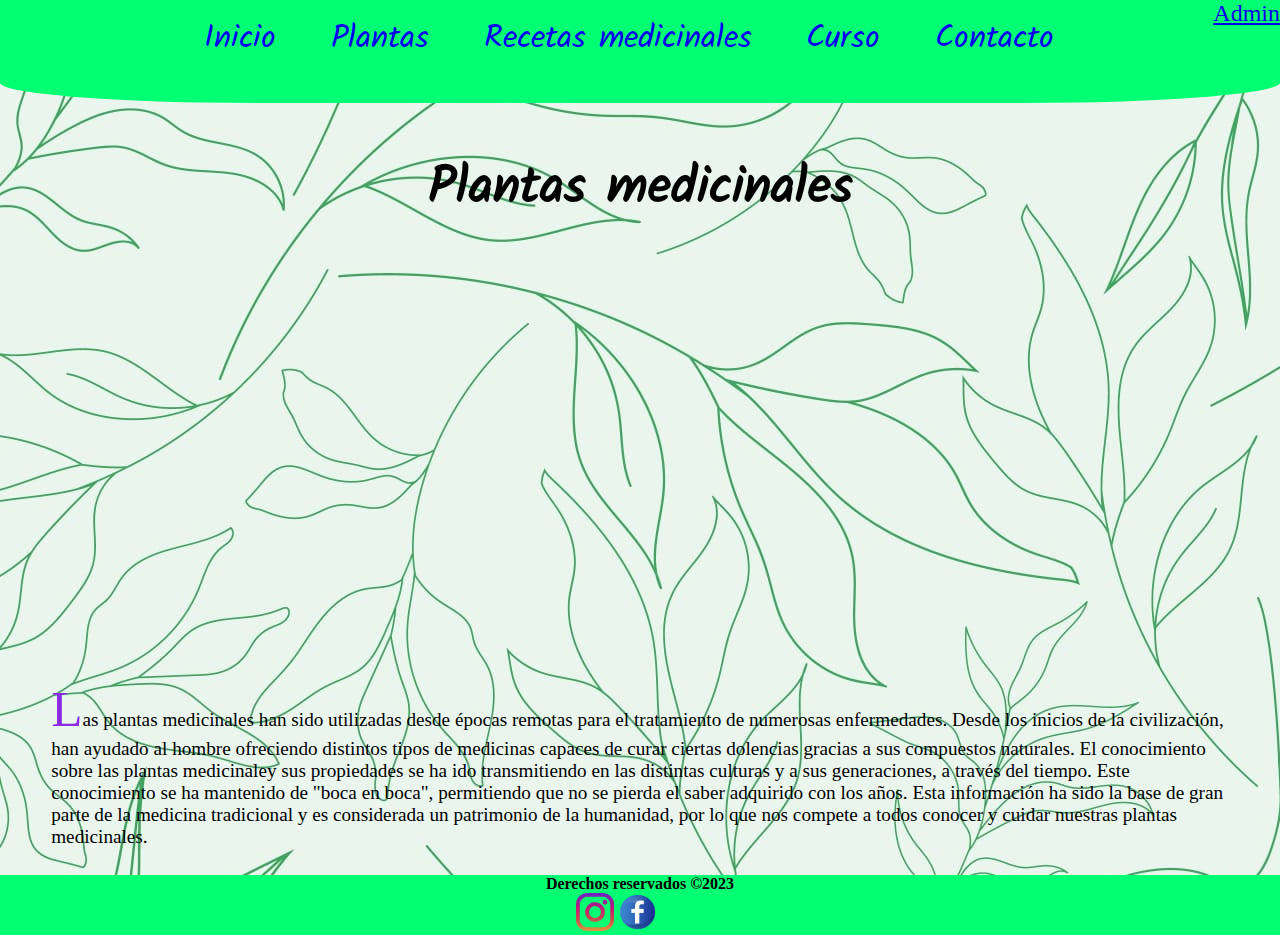
<file: index.html>
<!DOCTYPE html>
<html lang="en">
  <head>
    <meta charset="UTF-8" />
    <meta name="viewport" content="width=device-width, initial-scale=1.0" />
    <link rel="icon" href="img/2_aloevera2.ico" />
    <link rel="stylesheet" href="https://fonts.google.com/" />
    <link rel="stylesheet" href="css/index.css" />
    <title>Inicio</title>
  </head>

  <body>
    <header>
      <span class="adm"><a href="template/login.html">Admin</a></span>

      <nav>
        <a href="../index.html">Inicio</a>
        <a href="template/plantas.html">Plantas</a>
        <a href="template/recetas_medicinales.html">Recetas medicinales</a>
        <a href="template/curso.html">Curso</a>
        <a href="template/contacto.html">Contacto</a>
      </nav>
    </header>

    <main>
      <h1>Plantas medicinales</h1>
       
      <section class="slider">
        <div class="foto"> </div>
      </section>

      <section >
        <div>
          <p class="parrafo">
            Las plantas medicinales han sido utilizadas desde épocas remotas para el tratamiento de numerosas enfermedades. Desde los inicios de la civilización, han ayudado al hombre ofreciendo distintos tipos de medicinas capaces de curar ciertas dolencias gracias a sus compuestos naturales. El conocimiento sobre las plantas medicinaley sus propiedades se ha ido transmitiendo en las distintas culturas y a sus generaciones, a través del tiempo. Este conocimiento se ha mantenido de "boca en boca", permitiendo que no se pierda el saber adquirido con los años. Esta información ha sido la base de gran parte de la medicina tradicional y es considerada un patrimonio de la humanidad, por lo que nos compete a todos conocer y cuidar nuestras plantas medicinales.
          </p>
        </div>
      </section>
    </main>
    <footer>
      <h4>Derechos reservados ©2023</h4>
      <img src="img/instagram (1).png" alt="Instagram" style="width: 3vw; margin-left: 45vw;" >
      <img src="img/facebook.png" alt="Facebook" style="width: 3vw; margin-right: 45vw;">
    </footer> 
   
  </body>
</html>
</file>
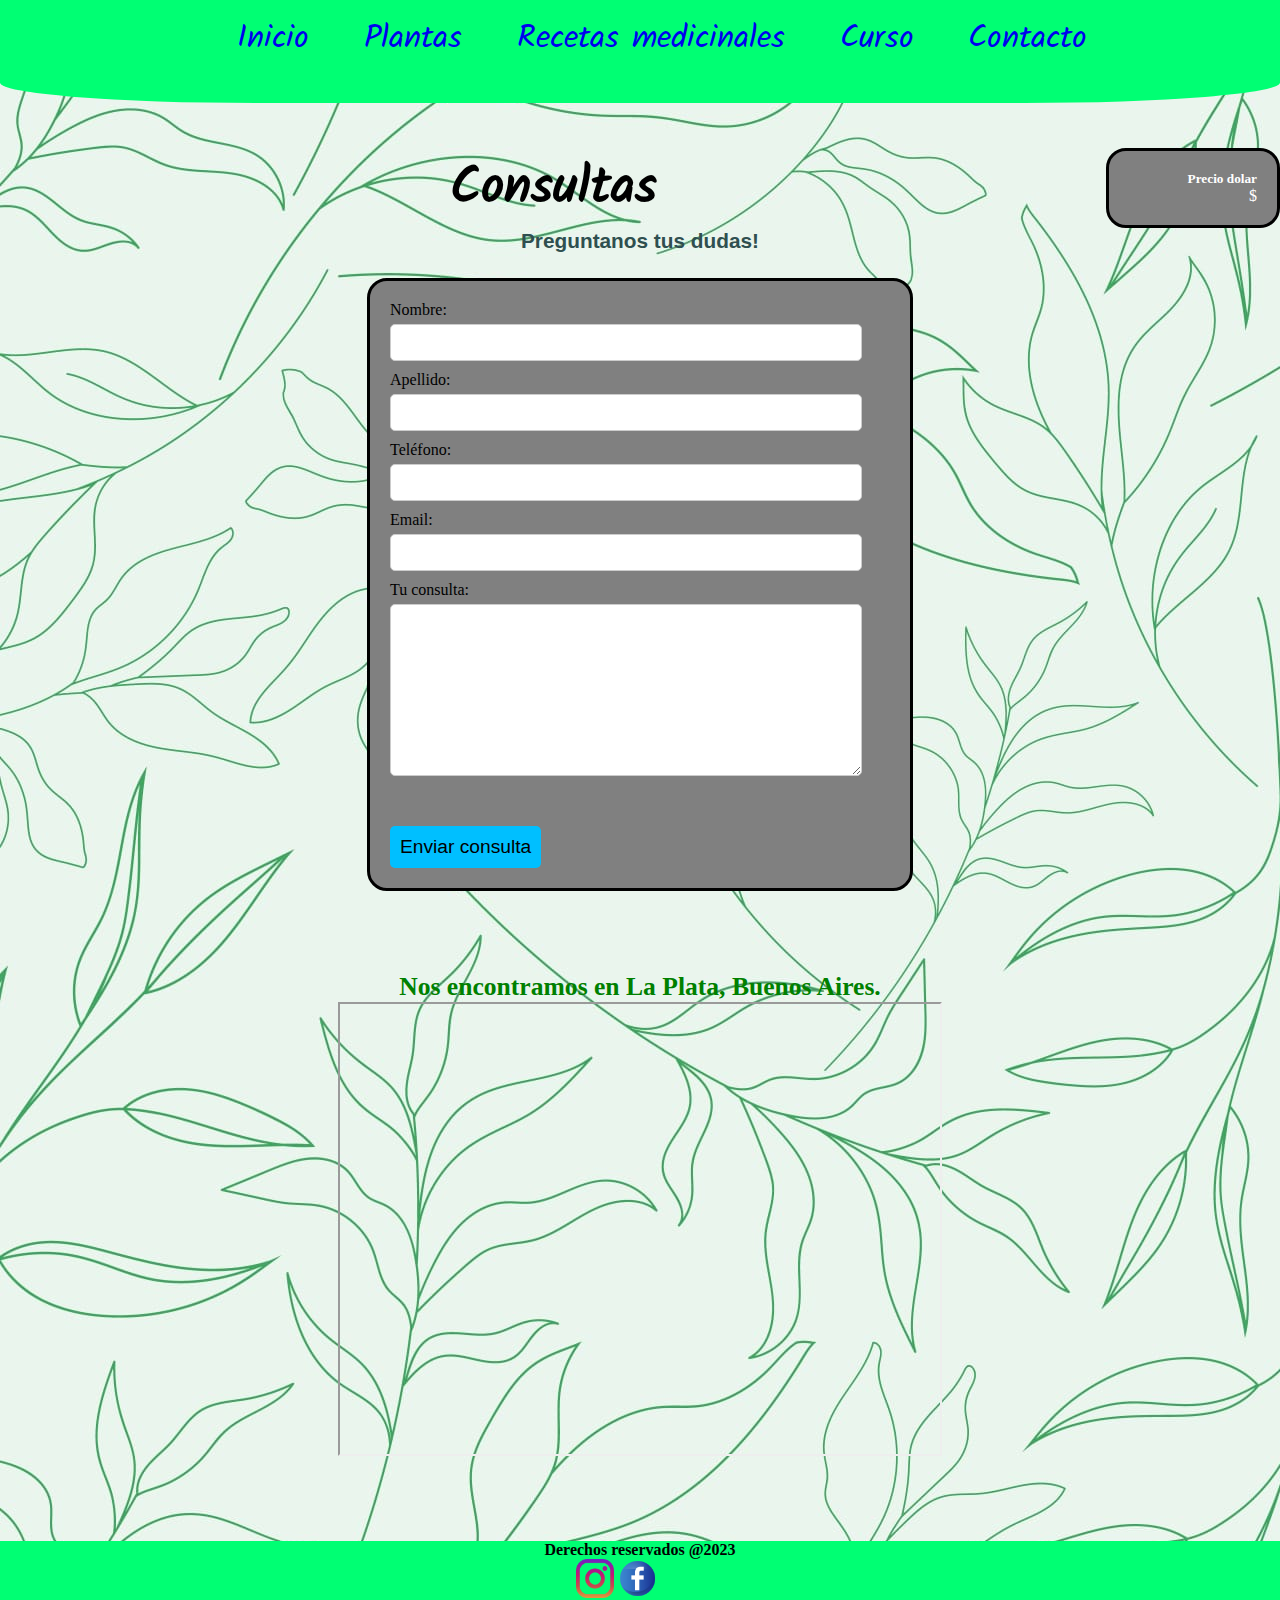
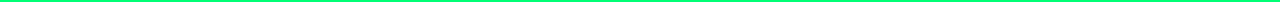
<file: template/contacto.html>
<!DOCTYPE html>
<html lang="en">
<head>
    <meta charset="UTF-8">
    <meta name="viewport" content="width=device-width, initial-scale=1.0">
    <link rel="icon" href="../img/2_aloevera2.ico">
    
    <link rel="stylesheet" href="../css/index.css" />
    <link rel="stylesheet" href="../css/contacto.css">
    <!-- <link rel="stylesheet" href="../css/reloj.css"> -->
    <title>Contacto</title>
</head>

<body>
  <header>
    <nav>
        <a href="../index.html">Inicio</a>
        <a href="plantas.html">Plantas</a>
        <a href="recetas_medicinales.html">Recetas medicinales</a>
        <a href="curso.html">Curso</a>
        <a href="contacto.html">Contacto</a>
    </nav>

  </header>
  
    <section class="dolar">
      <h5>Precio dolar</h5>
     <div id="dolarVenta">$</div>
     <div id="dolarFecha"></div>
   </section>
     
      
     <main>
        <h1>Consultas</h1>
        
        <h3>Preguntanos tus dudas!</h3>
        <section class="for">
          <div class="formu-lario">
           <form action="https://formspree.io/f/xyyqlovj" method="post" id="formulario" onsubmit="return validarFormulario()">
            <label for="nombre">Nombre:</label>
            <input type="text" id="nombre" name="nombre" required><br>
  
            <label for="apellido">Apellido:</label>
            <input type="text" id="apellido" name="apellido" required><br>

            <label for="telefono">Teléfono:</label>
            <input type="text" id="telefono" name="telefono" required><br>
                <!-- placeholder="11-1234-5678" pattern="[0-9]{2}-[0-9]{4}-[0-9]{4}> -->
            <label for="email">Email:</label>
            <input type="email" id="email" name="email" required>

            <label for="consulta">Tu consulta:</label>
            <textarea id="consulta" name="consulta" cols=30 rows=10 required></textarea><br>
  
            <div class="entrada">
              <!-- <button class="modificar" type="button" >Enviar consulta</button> -->
              <input type="submit" value="Enviar consulta">
            </div>

           </form>
          </div>
        </section>
          
        
        <section class="for">
          <h2>Nos encontramos en La Plata, Buenos Aires.</h2>
         <iframe class="img" src="https://www.google.com/maps/embed?pb=!1m18!1m12!1m3!1d104686.10569991368!2d-58.03574510755129!3d-34.92048027083835!2m3!1f0!2f0!3f0!3m2!1i1024!2i768!4f13.1!3m3!1m2!1s0x95a2e62b1f0085a1%3A0xbcfc44f0547312e3!2sLa%20Plata%2C%20Provincia%20de%20Buenos%20Aires!5e0!3m2!1ses-419!2sar!4v1697515733717!5m2!1ses-419!2sar">
         </iframe> 
        </section>
      </main>
        
        
         
      <footer>
        <h4>Derechos reservados @2023</h4>
        <img src="../img/instagram (1).png" alt="" style="width: 3vw; margin-left: 45vw;" >
        <img src="../img/facebook.png" alt="Facebook" style="width: 3vw; margin-right: 45vw;">
        
      </footer>
      <script src="../js/formulario.js"></script>
      <script src="../js/api_dolar.js"></script>
</body>
</html>
</file>
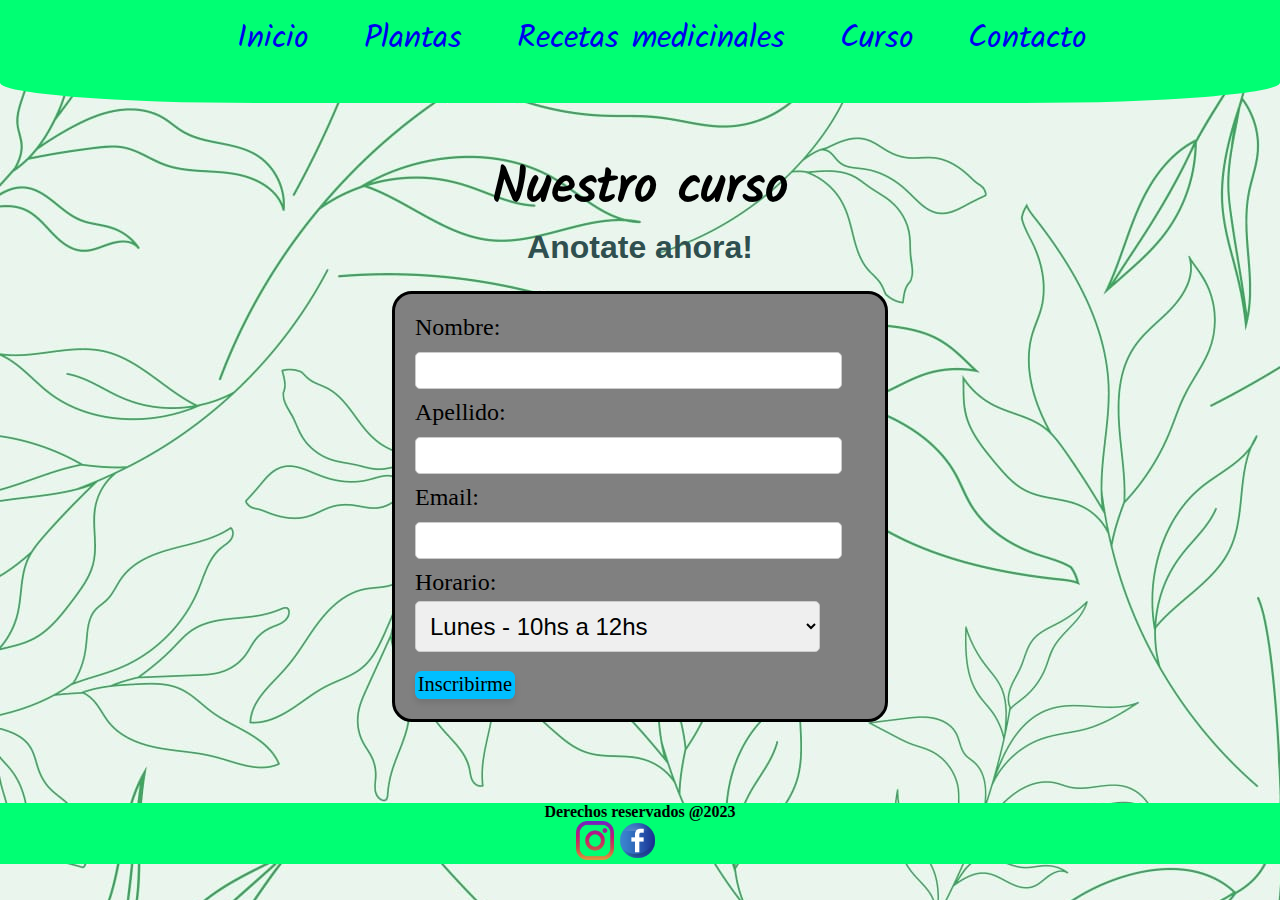
<file: template/curso.html>
<!DOCTYPE html>
<html lang="en">
<head>
    <meta charset="UTF-8">
    <meta name="viewport" content="width=device-width, initial-scale=1.0">
    <link rel="icon" href="../img/2_aloevera2.ico">
    
    <link rel="stylesheet" href="../css/index.css" />
    <link rel="stylesheet" href="../css/curso.css">
    <title>Contacto</title>
</head>

<body>
  <header>
    <nav>
        <a href="../index.html">Inicio</a>
        <a href="plantas.html">Plantas</a>
        <a href="recetas_medicinales.html">Recetas medicinales</a>
        <a href="curso.html">Curso</a>
        <a href="contacto.html">Contacto</a>
    </nav>
  </header>
      
    <main>
        <h1>Nuestro curso</h1>
        
        <h3>Anotate ahora!</h3>
        <section class="for">
          <div class="formu-lario">
           <form action="" method="post" id="formulario" onsubmit="return validarFormulario()">
            <label for="nombre">Nombre:</label>
            <input type="text" id="nombre" name="nombre" required><br>
  
            <label for="apellido">Apellido:</label>
            <input type="text" id="apellido" name="apellido" required><br>

            <label for="email">Email:</label>
            <input type="email" id="email" name="email" required>

            <label for="horario">Horario:</label>
            <select class="horario" id="horario" name="horario">
                <option value="Lunes - 10hs a 12hs">Lunes - 10hs a 12hs</option>
                <option value="Jueves - 18hs a 20hs">Jueves - 18hs a 20hs</option>
                <option value="Sabado - 10hs a 12hs">Sábado - 10hs a 12hs</option>
              </select>
            


              
            <div class="entrada">
              <a href="../template/curso.html"></a><button class="modificar" type="button" onclick="guardar()">Inscribirme</button>
               
                <!-- <input type="submit" value="Anotarme"> -->
                <!-- <a class="boton" href="tabla_productos.html">Ver lista</a> -->
            </div>

           </form>
          </div>
        </section>
    </main>
         
    <footer>
        <h4>Derechos reservados @2023</h4>
        <img src="../img/instagram (1).png" alt="" style="width: 3vw; margin-left: 45vw;" >
        <img src="../img/facebook.png" alt="Facebook" style="width: 3vw; margin-right: 45vw;">
        
    </footer>
    <script src="../js/formulario.js"></script>
    <script src="../js/ingresar_producto.js"></script>
</body>
</html>
</file>
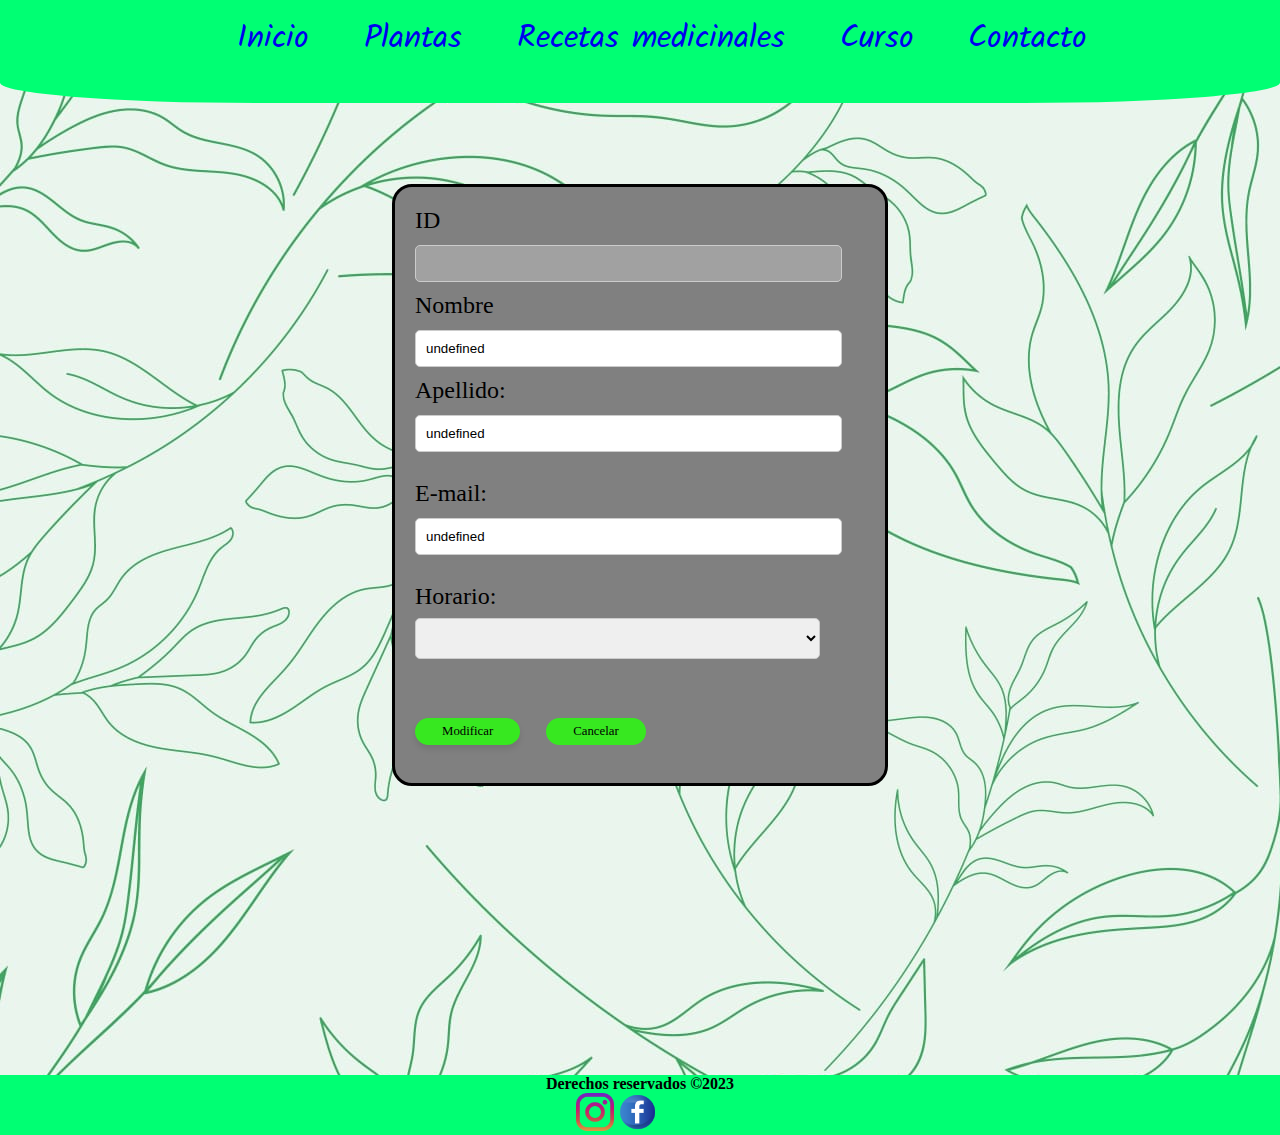
<file: template/editar_producto.html>
<!DOCTYPE html>
<html lang="en">
<head>
    <meta charset="UTF-8">
    <meta name="viewport" content="width=device-width, initial-scale=1.0">
    <link rel="stylesheet" href="../css/ingresar_producto.css">
    <link rel="stylesheet" href="../css/index.css" />
    <link rel="icon" href="../img/2_aloevera2.ico">
    

    <link rel="stylesheet" href="../css/tabla_productos.css">
    <title>Document</title>
</head>
<body>
    <header>
        <nav>
            <a href="../index.html">Inicio</a>
            <a href="plantas.html">Plantas</a>
            <a href="recetas_medicinales.html">Recetas medicinales</a>
            <a href="curso.html">Curso</a>
            <a href="contacto.html">Contacto</a>
        </nav>
    
    </header>

    <main>
        <section>

            <div class="container-form">
                <form>
                   
                    <div>
                        <label for="id">ID</label>
                        <input type="number" name="id" id="id" disabled>
                    </div>
            
                    <div>
                        <label for="nombre">Nombre</label>
                        <input type="text" name="nombre" id="nombre" required>
                    </div>

                    <div class="entrada">
                        <label for="apellido">Apellido:</label>
                        <input type="text" name="apellido" id="apellido" required>
                    </div>

                    <div class="entrada">
                        <label for="email">E-mail:</label>
                        <input type="email" name="email" id="email" required>
                    </div>

                    <!-- <div class="entrada">
                        <label for="horario">Horario:</label>
                        <input class="horario" type="horario" name="horario" id="horario" required>
                    </div> -->
                    <label for="">Horario:</label>
                    <select class="horario" id="horario" name="horario" id="horario" required>
                        <option value="Lunes - 10hs a 12hs">Lunes - 10hs a 12hs</option>
                        <option value="Jueves - 18hs a 20hs">Jueves - 18hs a 20hs</option>
                        <option value="Sabado - 10hs a 12hs">Sábado - 10hs a 12hs</option>
                    </select><br><br>

                    
                    <button class="modificar" type="button" onclick="modificar()">Modificar</button>
                     <!-- <button class="modificar" type="button"> -->
                    <a class="modificar" href="tabla_productos.html">Cancelar</a></button> 
                </form>
          
          
              </div>

        </section>
    </main>

    
    <footer>
        <h4>Derechos reservados ©2023</h4>
        <img src="../img/instagram (1).png" alt="" style="width: 3vw; margin-left: 45vw;" >
        <img src="../img/facebook.png" alt="Facebook" style="width: 3vw; margin-right: 45vw;">
        
    </footer>

    <script src="../js/editar_producto.js"></script>
    <script src="../js/datos_editar.js"></script>
</body>
</html>
</file>
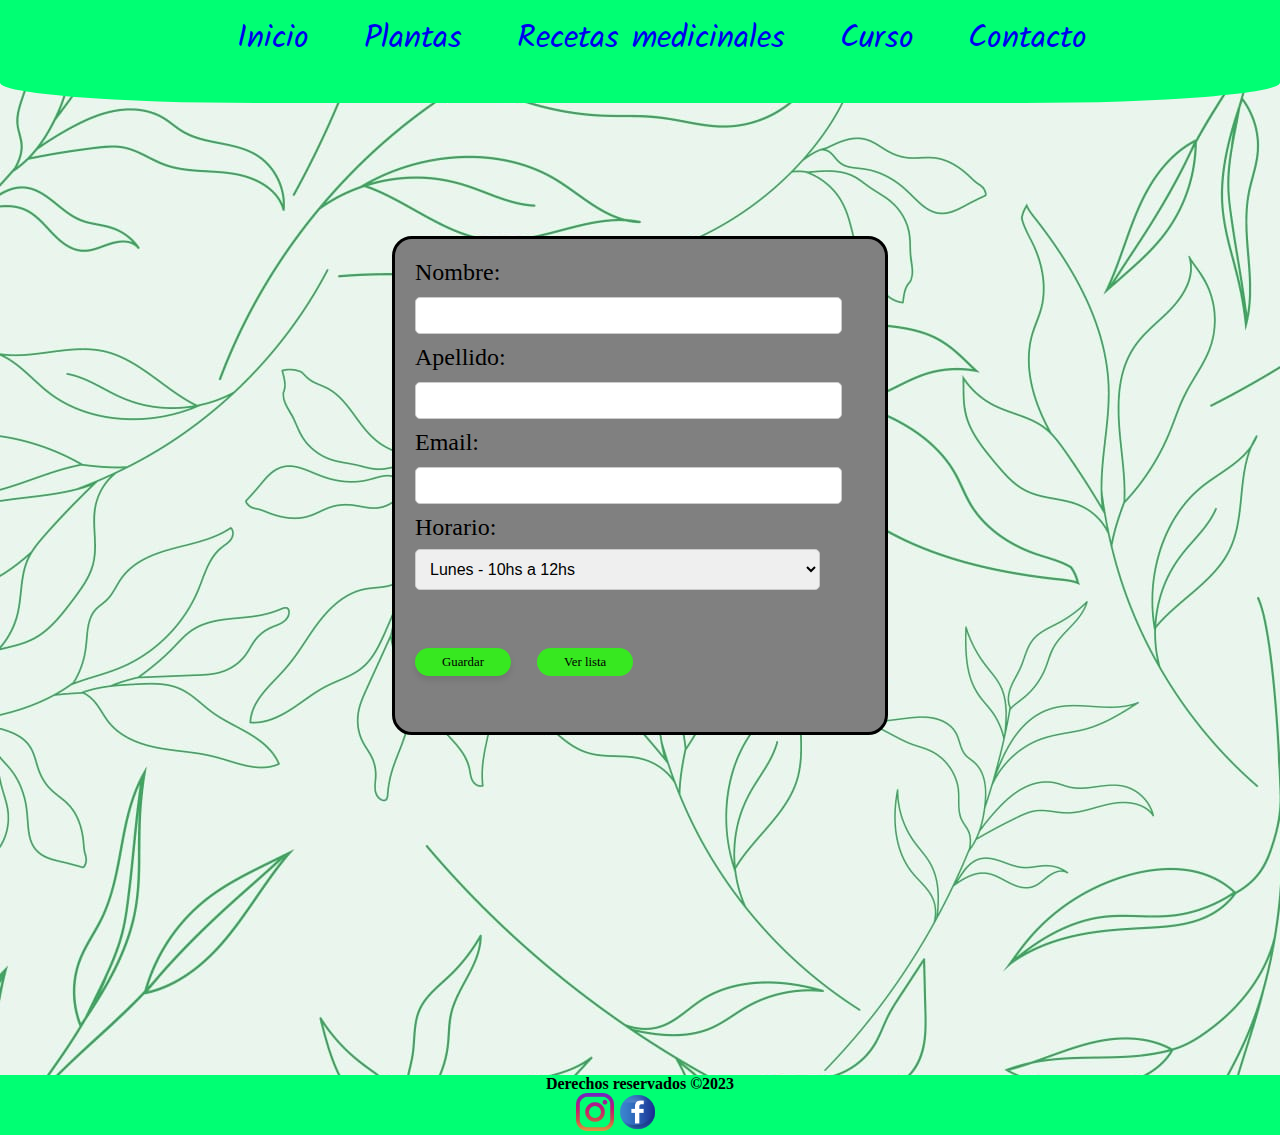
<file: template/ingresar_producto.html>
<!DOCTYPE html>
<html lang="en">

<head>
    <meta charset="UTF-8">
    <meta name="viewport" content="width=device-width, initial-scale=1.0">
    <link rel="stylesheet" href="../css/index.css" />
    <link rel="stylesheet" href="../css/ingresar_producto.css">
    <link rel="stylesheet" href="../css/tabla_productos.css">
    <link rel="icon" href="../img/2_aloevera2.ico" />

    <title>Registrar</title>
</head>

<body>

    <header>
        <nav>
            <a href="../index.html">Inicio</a>
            <a href="plantas.html">Plantas</a>
            <a href="recetas_medicinales.html">Recetas medicinales</a>
            <a href="curso.html">Curso</a>
            <a href="contacto.html">Contacto</a>
        </nav>
    
    </header>

    <main>

        <section>
            <div class="container-form">

                <form action="">
                    <label for="nombre">Nombre:</label>
                    <input type="text" id="nombre" name="nombre" required><br>

                    <label for="apellido">Apellido:</label>
                    <input type="text" id="apellido" name="apellido" required><br>

                    <label for="email">Email:</label>
                    <input type="email" id="email" name="email" required>

                    <label for="">Horario:</label>
                    <select class="horario" id="horario" name="horario" id="horario" required>
                        <option value="Lunes - 10hs a 12hs">Lunes - 10hs a 12hs</option>
                        <option value="Jueves - 18hs a 20hs">Jueves - 18hs a 20hs</option>
                        <option value="Sabado - 10hs a 12hs">Sábado - 10hs a 12hs</option>
                    </select><br><br>

                    <div class="entrada">
                        <button class="modificar" type="button" onclick="guardar()">Guardar</button>
                        <a class="modificar" href="tabla_productos.html">Ver lista</a>
                    </div> 

                </form>

            </div>
        </section>

    </main>

    <footer>
        <h4>Derechos reservados ©2023</h4>
        <img src="../img/instagram (1).png" alt="" style="width: 3vw; margin-left: 45vw;" >
        <img src="../img/facebook.png" alt="Facebook" style="width: 3vw; margin-right: 45vw;">
        
    </footer>

    <script src="../js/ingresar_producto.js"></script>
    <script src="../js/login.js"></script>
</body>

</html>
</file>
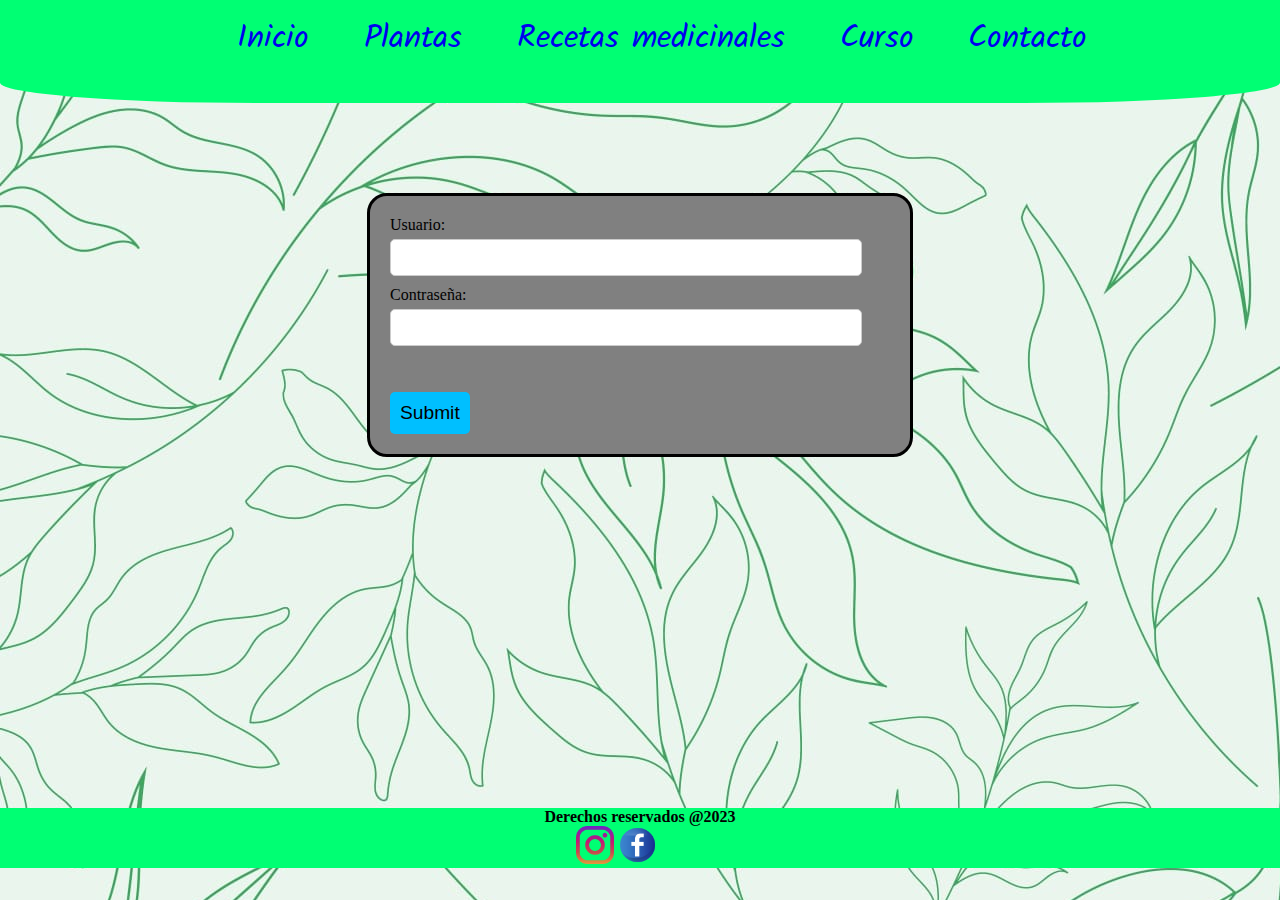
<file: template/login.html>
<!DOCTYPE html>
<html lang="en">
<head>
    <meta charset="UTF-8">
    <meta name="viewport" content="width=device-width, initial-scale=1.0">
    <link rel="icon" href="../img/2_aloevera2.ico">
    
    <link rel="stylesheet" href="../css/index.css" />
    <link rel="stylesheet" href="../css/login.css">
    <title>Login</title>
</head>

<body>
  <header>
    <nav>
        <a href="../index.html">Inicio</a>
        <a href="plantas.html">Plantas</a>
        <a href="recetas_medicinales.html">Recetas medicinales</a>
        <a href="curso.html">Curso</a>
        <a href="contacto.html">Contacto</a>
    </nav>

  </header>
  <main>
    <section class="for">
      <div class="formu-lario">
        <form action="" method="post" id="formulario" onsubmit="return loguear()">
        <label for="usuario">Usuario:</label>
        <input type="text" id="usuario" name="usuario" required><br>

        <label for="pass">Contraseña:</label>
        <input type="password" id="pass" name="pass" required><br>

        <div class="entrada">
          <input type="submit"></input>
        </div>

        </form>
      </div>
    </section>
  </main>
  
  <footer>
    <h4>Derechos reservados @2023</h4>
    <img src="../img/instagram (1).png" alt="" style="width: 3vw; margin-left: 45vw;" >
    <img src="../img/facebook.png" alt="Facebook" style="width: 3vw; margin-right: 45vw;">
    
  </footer>
    <script src="../js/login.js"></script>
</body>
</html>
</file>
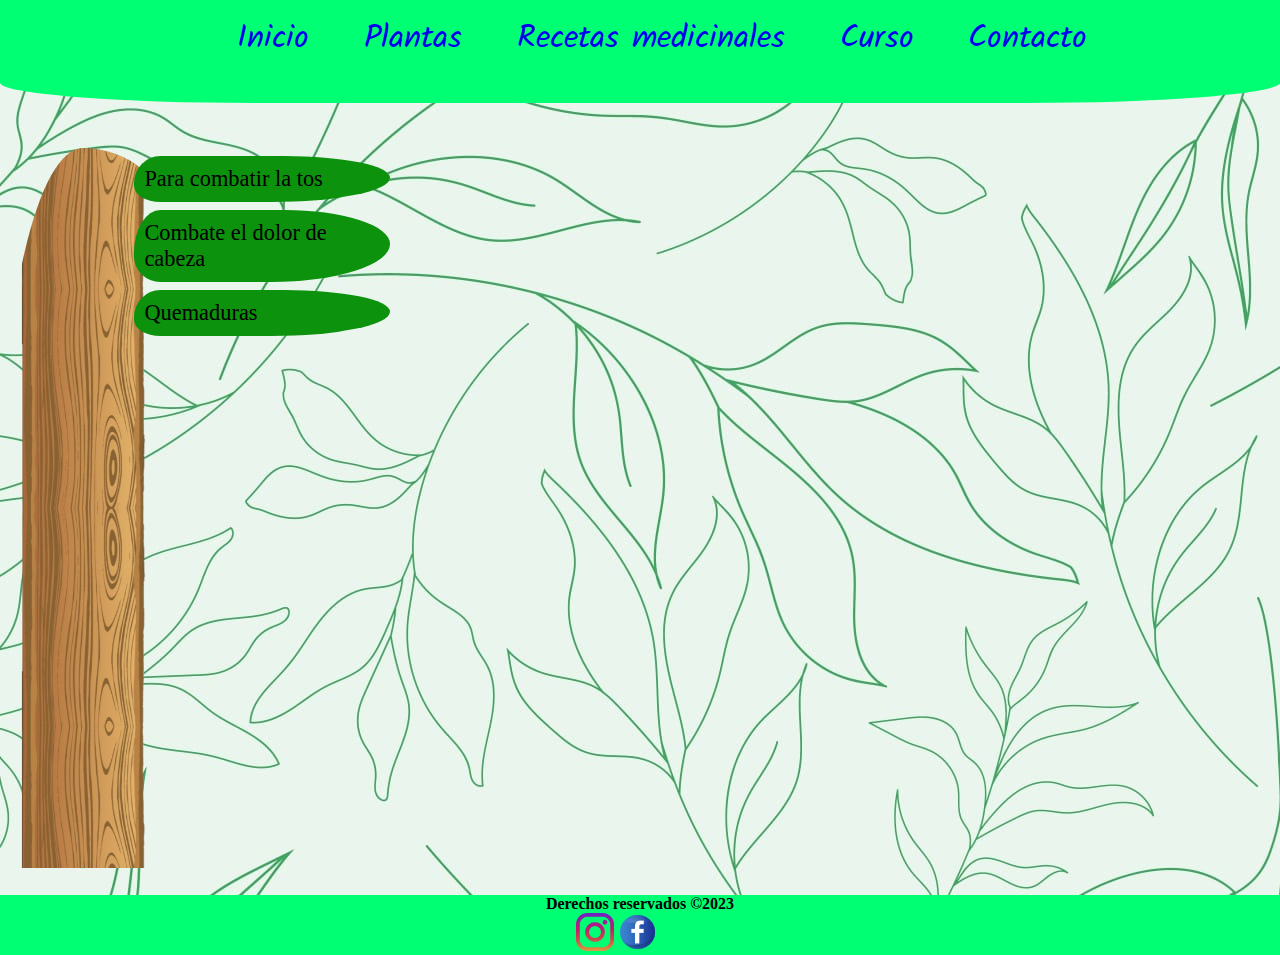
<file: template/recetas_medicinales.html>
<!DOCTYPE html>
<html lang="en">
<head>
    <meta charset="UTF-8">
    <meta name="viewport" content="width=device-width, initial-scale=1.0">
    <link rel="icon" href="../img/2_aloevera2.ico">
    <link rel="stylesheet" href="../css/index.css" />
    <link rel="stylesheet" href="../css/recetas_medicinales.css">


    <title>Recetas Medicinales</title>
</head>
<body>
  <header>
    <nav>
      <a href="../index.html">Inicio</a>
      <a href="plantas.html">Plantas</a>
      <a href="recetas_medicinales.html">Recetas medicinales</a>
      <a href="curso.html">Curso</a>
      <a href="contacto.html">Contacto</a>
    </nav>
  </header>
  <main class="contenedor">
    <aside id="tronco"></aside>
    <section class="recetas">
      <ul class="lista-receta">
        <li class="item">Para combatir la tos</li>
        <div class="contenido-receta">
          <p>
            <h3>Ajo</h3>
            Muele o pica 1 ajo.
            Mézclalo con 3 cucharadas de miel y, por último, añade 3 cucharadas aceite de oliva.
            Recuerda no cocinar el ajo por encima de los 60 ºC, ya que perdería sus propiedades.
            El jarabe obtenido va a tener un efecto calmante, debido a que tiene la propiedad de ablandar las mucosas en los bronquios.
          </p>
        </div>
        <li class="item">Combate el dolor de cabeza</li>
        <div class="contenido-receta">
          <p>
            <h3>Albahaca</h3>
            Se hierve 1 taza de  agua y se agregan 8 o 10  hojas, se deja reposar y luego se consume. 
            También se le puede adicionar un limón grande y miel si la persona la quiere con un poco de dulce agrega miel.
          </p>           
        </div>
        <li class="item">Quemaduras</li>
        <div class="contenido-receta">
          <p>
            <h3>Aloe Vera</h3>
            Corta 3 hojas,retírales las espinas laterales y ponlas en un recipiente con agua durante un mínimo de 24 horas; cambia el agua cada tres o cuatro horas para que todas las hojas expulsen una sustancia conocida como aloína, que puede resultar tóxica.
        Pasado 1 día, retíralas del agua para poder extraerles su pulpa.
        extrae todo el gel e incorpora 1 cucharada de jugo de limón y 1 cucharada de  aceite de germen de trigo .Bate la mezcla a velocidad media-alta hasta lograr una crema espesa de tonalidad blanca.
        Aplica sobre zona afectada 3 veces por semana.
          </p>   
        </div>
      </ul>
    </section>
 

  </main>
  <footer>
    <h4>Derechos reservados ©2023</h4>
    <img src="../img/instagram (1).png" alt="" style="width: 3vw; margin-left: 45vw;" >
    <img src="../img/facebook.png" alt="Facebook" style="width: 3vw; margin-right: 45vw;">
    
  </footer>
  <script src="../js/index.js"></script>
</body>
</html>
</file>
<file: css/index.css>
@font-face {
    font-family: 'Kalam';
    src: url('../fonts/Kalam/Kalam-Regular.ttf')
}


*{
    margin: 0%;
    padding: 0%;
}

body {
    /* background: #0b3c25 url('../img/fondo6.jpg') repeat; */
    background: #0b3c25 url('../img/fondo-7.jpeg') repeat;
    animation: mover-fondo 300s linear infinite;
    
}
@keyframes mover-fondo{
    from{background-position: 0 0;}
    to{background-position: 100vw 0;}
}

nav {
    background-color: rgb(0, 255, 115);
    height: 10vh;
    font-family: 'Kalam';
    font-size: 1.9vw;
    text-align: center;
    border-radius: 0% 0% 20% 20%;
    padding-top: 1%;
    margin-bottom: 5vh;
}


nav a {
    font-size: 2.5vw;
    text-decoration: none;
    padding-left: 3.5vw;
}

header span{
    float: right;
    color: rgb(0, 255, 115);
    font-size: 1.5rem;
}


footer{
    background-color: rgb(0, 255, 115);
    margin-top: 3vh;
}


h1{
    text-align: center;
    font-size: 4vw;
    font-family: 'Kalam';
}


h2{
    font-family: 'Alkatra';
    font-size: 2vw;
    padding-left: 15vw;
    color: green
}


h3{
    font-size: 1.5rem;
}


h4{
    text-align: center;
}


.parrafo{
    font-size: 1.5vw;
    font-family: 'Courgette';
    padding-left: 4vw;
    padding-right: 4vw;

}


.parrafo::first-letter{
    color:blueviolet;
    font-size: 4vw;
}


.slider{
    display: flex;
    justify-content: center;
}


.foto {
    background-repeat: no-repeat;
    background-size:contain;
    background-position: center;
    width: 50vw;
    height: 50vh;
    /* margin-top: 5vh;
    margin-bottom: 5vh; */

    animation-name: cambiar;
    animation-duration: 15s;
    animation-delay: 1s;
    animation-iteration-count: infinite;
}
    
@keyframes cambiar{
    0%{background-image: url('../img/huerto1.jpg');  }  
    25%{background-image: url('../img/huerto2.jpg'); } 
    50%{background-image: url('../img/huerto3.jpg'); }
    75%{background-image: url('../img/huerto4.jpg'); }
    100%{background-image: url('../img/huerto1.jpg');}
    
}




@media screen and (max-width: 600px) {

    .slider{
        height: 30vh;
    }
    .parrafo{
        font-size: 1.2em;
        margin-top: 1vh;
    }

    nav {
        height: 6vh;
        border-radius: 0% 0% 20% 20%;
        padding-top: 1%;
        margin-bottom: 5vh;
    }

    nav a{
        padding-top: 1vh;
        font-size: 3.5vw;
        padding-left: 3.5vw;
    } 
    


    h1{
        text-align: center;
        font-size: 6vw;
        font-family: 'Kalam';
    }
    
    .parrafo::first-letter{
        color:blueviolet;
        font-size: 5vw;
    }

    .foto{
        width: 90vw;
        height: 100%;
    }

    .adm{
        font-size: 12px;
    }
    footer{
        background-color: rgb(0, 255, 115);
        margin-top: 1.5vh;
    }
    h4{
        font-size: 10px;
    }
    
}

@media (min-width: 601px) and ( max-width:900px){ 

    .slider{
        height: 300px;
        /* margin-right: 13%; */
    }
    
    
    nav {
        height: 8vh;
        border-radius: 0% 0% 20% 20%;
        padding-top: 1%;
        margin-bottom: 5vh;
    }
    
    nav a{
        font-size: 3.5vw;
        padding-left: 3.5vw;
    } 
        
    h1{
        text-align: center;
        font-size: 6vw;
        font-family: 'Kalam';
    }
    .parrafo{
        font-size: 1.2em;
        /* margin-top: 10vh; */
        
    }
    .parrafo::first-letter{
        color:blueviolet;
        font-size: 4vw;
    }
    
    .foto{
        width: 90vw;
        height: 100%;
                
    
    }
}
</file>
<file: css/contacto.css>
p {
    font-family: 'Times New Roman', Times, serif;
    background-color: #f9f9f9;
    max-width: 90%;
    margin: 0 auto;
    padding: 8px;
}

h2 {
    text-align: center;
    padding-left: 0%;
}

h3 {
    font-family:'Franklin Gothic Medium', 'Arial Narrow', Arial, sans-serif;
    text-align: center;
    font-size: 1.3em;
    color:darkslategrey;
    padding-bottom: 2%;
} 

form {
    width: 90vw;
    max-width: 500px;
    margin: 0 auto;
    padding: 20px;
    background-color:gray;
    border: 3px solid black;
    border-radius: 20px;
    text-align: left;
}

label {
    display: block;
    margin-bottom: 5px;
}

input[type="text"],
input[type="email"],
input[type="number"],

textarea {
    width: 90%;
    padding: 10px;
    margin-bottom: 10px;
    border: 1px solid rgb(204, 204, 204);
    border-radius: 5px;    
}

input[type="submit"] {
    padding: 10px;
    background-color: #00bfff;
    color:black;
    border: none;
    border-radius: 5px;
    cursor: pointer;    
    margin-top: 4vh;
    font-size: 1.2em;
}

input[type="submit"]:hover {
    background-color: #00b34b;
}


iframe {
    height: 450px;
    width: 600px;
}

.for{
    grid-template-columns: repeat(1,min-max(68vw,1fr));
    margin-bottom: 9vh;
    text-align: center;
}

.formu-lario{
    display: flex;
    flex-direction: column;
    align-items: baseline;    
}

.dolar{
    color: white;
    width: 10vw;
    max-width: 200px;
    float: right;
    padding: 20px;
    background-color:gray;
    border: 3px solid black;
    border-radius: 20px;
    text-align: right;
}
    
@media screen and (max-width:600px){
    .for{
        grid-template-columns: repeat(1,min-max(35vw,1fr));
        justify-content: center;
    }


    form{
        width: 60vw;
    }

    nav {
        height: 6vh;
        border-radius: 0% 0% 20% 20%;
        padding-top: 1%;
        margin-bottom: 5vh;
    }

    nav a{
        font-size: 3.5vw;
        padding-left: 3.5vw;
    } 

    h1{
        font-size: 22px;
        text-align: center;
        margin-left: 0px;
    }

    h2 {
        font-size: 4vw;
    }

    
    .reloj{
        height: 10px;
        margin-bottom: 7vh;
        margin-top: 0%;
    }  

    iframe {
        width: 90vw;
        height: 50vh;
    }
       
}
@media (min-width: 601px) and ( max-width:900px){
    
    .for{
         grid-template-columns: repeat(1,min-max(35vw,1fr));
         text-align: none;
    }

    nav {
        height: 8vh;
        border-radius: 0% 0% 20% 20%;
        padding-top: 1%;
        margin-bottom: 5vh;
    }
    
    nav a{
        font-size: 3.5vw;
        padding-left: 3.5vw;
    } 

    h1{
        font-size: 25px;
        text-align: center;
        margin-left: 0%;
        margin-top: 1vh;

    }

    h2 {
        font-size: 3vw;
    }


    iframe {
        width: 90vw;
        height: 50vh;
    }

    .reloj{
        height: 80px;
        margin-bottom: 7vh;

    } 
}
</file>
<file: css/curso.css>
p {
    font-family: 'Times New Roman', Times, serif;
    background-color: #f9f9f9;
    max-width: 90%;
    margin: 0 auto;
    padding: 8px;
}

h2 {
    text-align: center;
    padding-left: 0%;
}

h3 {
    font-family:'Franklin Gothic Medium', 'Arial Narrow', Arial, sans-serif;
    text-align: center;
    font-size: 2rem;
    color:darkslategrey;
    padding-bottom: 2%;
} 

/* form {
    width: 90vw;
    max-width: 500px;
    margin: 0 auto;
    padding: 20px;
    background-color:gray;
    border: 3px solid black;
    border-radius: 20px;
    text-align: left;
} */

form{
    /* width: 150vw; */
    width: 50vw;
    /* max-width: 450px; */
    max-width: 450px;
    margin: 0 auto;
    padding: 20px;
    background-color:gray;
    border: 3px solid black;
    border-radius: 20px;
    text-align: left;
    font-size: 2rem;
    height: auto;
}


label {
    display: block;
    margin-bottom: 5px;
    font-size: 1.5rem;
}

input[type="text"],
input[type="email"],
input[type="number"],
select,
textarea {
    width: 90%;
    padding: 10px;
    margin-bottom: 10px;
    border: 1px solid rgb(204, 204, 204);
    border-radius: 5px;    
}

.modificar {
    /* padding: 10px;
    background-color: #00bfff;
    color:black;
    border: none;
    border-radius: 5px;
    cursor: pointer;    
    margin-top: 4vh;
    font-size: 1.2em; */

    padding: 0.2vw 0.3vh;
    font-size: 1.6vw;
    font-family: Cambria, Cochin, Georgia, Times, 'Times New Roman', serif;
    background-color: #00bfff;
    color: black;
    border: none;
    border-radius: 0.5vw;
    cursor: pointer;
    box-shadow: 0px 4px 6px rgba(0, 0, 0, 0.1);
    transition: background-color 0.3s ease;
}

.modificar:hover {
    background-color: #00b34b;
}
.boton{
    /* padding: 10px;
    background-color: #00bfff;
    color:black;
    border: none;
    border-radius: 5px;
    cursor: pointer;    
    
    font-size: 1.2em;
    
    */
    padding: 0.2vw 0.3vh;
    font-size: 1.6vw;
    font-family: Cambria, Cochin, Georgia, Times, 'Times New Roman', serif;
    background-color: #00bfff;
    color: black;
    border: none;
    border-radius: 0.5vw;
    cursor: pointer;
    box-shadow: 0px 4px 6px rgba(0, 0, 0, 0.1);
    transition: background-color 0.3s ease;
    text-decoration: none;
    
}

.boton:hover{
    background-color: #00b34b;
}
.horario{
    font-size: 1.5rem;
}

iframe {
    height: 450px;
    width: 600px;
}

.for{
    grid-template-columns: repeat(1,min-max(68vw,1fr));
    margin-bottom: 9vh;
    text-align: center;
}

.formu-lario{
    display: flex;
    flex-direction: column;
    align-items: baseline;    
}

.dolar{
    color: white;
    width: 10vw;
    max-width: 200px;
    float: right;
    padding: 20px;
    background-color:gray;
    border: 3px solid black;
    border-radius: 20px;
    text-align: right;
}
    
@media screen and (max-width:600px){
    .for{
        grid-template-columns: repeat(1,min-max(35vw,1fr));
        justify-content: center;
    }


    form{
        /* width: 150vw; */
        width: 45vw;
        /* max-width: 450px; */
        max-width: 300px;
        margin: 0 auto;
        padding: 20px;
        background-color:gray;
        border: 3px solid black;
        border-radius: 20px;
        text-align: left;
        font-size: 1rem;
        height: 30vh;
        margin-bottom: 20vh;
    }

    label {
        display: block;
        margin-bottom: 5px;
        font-size: 10px;
        
    }

    .horario{
        font-size: 10px;
    }
    nav {
        height: 6vh;
        border-radius: 0% 0% 20% 20%;
        padding-top: 1%;
        margin-bottom: 5vh;
    }

    nav a{
        font-size: 3.5vw;
        padding-left: 3.5vw;
    } 

    h1{
        font-size: 30px;
        text-align: center;
        margin-left: 0px;
    }

    input[type="text"],
    input[type="email"],
    input[type="number"],
    select,
    textarea {
    width: 90%;
    height: 1vh;
    }

    h2 {
        font-size: 4vw;
    }
    h3{
        font-size: 20px;
    }
    .modificar{
        font-size: 15px;
    }
    .reloj{
        height: 10px;
        margin-bottom: 7vh;
        margin-top: 0%;
    }  

    iframe {
        width: 90vw;
        height: 50vh;
    }
       
}
@media (min-width: 601px) and ( max-width:900px){
    
    .for{
         grid-template-columns: repeat(1,min-max(35vw,1fr));
         text-align: none;
    }

    nav {
        height: 8vh;
        border-radius: 0% 0% 20% 20%;
        padding-top: 1%;
        margin-bottom: 5vh;
    }
    
    nav a{
        font-size: 3.5vw;
        padding-left: 3.5vw;
    } 

    h1{
        font-size: 25px;
        text-align: center;
        margin-left: 0%;
        margin-top: 1vh;

    }

    h2 {
        font-size: 3vw;
    }


    iframe {
        width: 90vw;
        height: 50vh;
    }

    .reloj{
        height: 80px;
        margin-bottom: 7vh;

    } 
}
</file>
<file: css/ingresar_producto.css>
*{
    margin: 0%;
    padding: 0%;
}

.container-form{
    /* background: radial-gradient(circle, #ffcccc, #ff9999); */
    height: 100vh;
    display: flex;
    flex-direction: column;
    align-items: center;
    justify-content: center;
}

form {
    width: 50vw;
    max-width: 450px;
    margin: 0 auto;
    padding: 20px;
    background-color:gray;
    border: 3px solid black;
    border-radius: 20px;
    text-align: left;
    font-size: 2rem;
    margin-bottom: 25vh;
    height: auto;
}





/* form{
    background-color: #001F3F;
    width: 30vw;
    height: 50vh;
    border-radius: 3vw;
    display: flex;
    flex-direction: column;
    align-items: center;
    justify-content: center;
} */

.entrada{
    margin-bottom: 2vh;
}

.horario{
    font-size: 1rem;
}

/* label{
    font-size: 2vw;
    font-family: Cambria, Cochin, Georgia, Times, 'Times New Roman', serif;
    color: aliceblue;
}  */
label {
    display: block;
    margin-bottom: 5px;
    font-size: 1.5rem;
}

input[type="text"],
input[type="email"],
input[type="number"],
select,
textarea {
    width: 90%;
    padding: 10px;
    margin-bottom: 10px;
    border: 1px solid rgb(204, 204, 204);
    border-radius: 5px;    
}

button{
    padding: 0.2vw 0.3vh;
    font-size: 1.6vw;
    font-family: Cambria, Cochin, Georgia, Times, 'Times New Roman', serif;
    background-color: #ff9999;
    color: #ffffff;
    border: none;
    border-radius: 0.5vw;
    cursor: pointer;
    box-shadow: 0px 4px 6px rgba(0, 0, 0, 0.1);
    transition: background-color 0.3s ease;
  }

  button:hover {
    background-color: #ff6666;
}
.boton{
    padding: 0.2vw 0.3vh;
    font-size: 1.6vw;
    font-family: Cambria, Cochin, Georgia, Times, 'Times New Roman', serif;
    /* background-color: #ff9999; */
    /* color: #ffffff; */
    color: black;
    border: none;
    border-radius: 0.5vw;
    cursor: pointer;
    box-shadow: 0px 4px 6px rgba(0, 0, 0, 0.1);
    transition: background-color 0.3s ease;
    background-color: #343f00;
    
}
.boton:hover{
    background-color: #ff6666;
}


.modificar{
    color: #f2f2f2;
    margin-right: 2vh;
    background-color: #37e820; /* Color de fondo */
    /* color: white; Color del texto */
    color: black;
    padding: 0.5vw 3vh; /* Relleno interno */
    border: none; /* Quita el borde */
    border-radius: 2vw; /* Borde redondeado */
    text-align: center; /* Alineación del texto */
    text-decoration: none; /* Quita el subrayado predeterminado */
    display: inline-block; /* Mostrar como bloque en línea */
    font-size: 1vw; /* Tamaño de fuente */
    cursor: pointer; /* Cambia el cursor al pasar el ratón */
}
.modificar:hover{
    background-color: #ff6666;
}


@media screen and (max-width:768px){
    form{
        background-color: #001F3F;
        width: 50vw;
        height: 50vh;
        border-radius: 3vw;
        display: flex;
        flex-direction: column;
        align-items: center;
        justify-content: center;
    }

    label{
        font-size: 4vw;
        font-family: Cambria, Cochin, Georgia, Times, 'Times New Roman', serif;
        /* color: aliceblue; */
        color: #343f00;
    }

    a{
        font-size: 4vw;
        font-family: Cambria, Cochin, Georgia, Times, 'Times New Roman', serif;
        text-decoration: none;
        color: aliceblue;
        
    }

    .modificar{
        color: #f2f2f2;
        margin-right: 2vh;
        background-color: #ff9999; /* Color de fondo */
        color: white; /* Color del texto */
        padding: 0.5vw 3vh; /* Relleno interno */
        border: none; /* Quita el borde */
        border-radius: 2vw; /* Borde redondeado */
        text-align: center; /* Alineación del texto */
        text-decoration: none; /* Quita el subrayado predeterminado */
        display: inline-block; /* Mostrar como bloque en línea */
        font-size: 3vw; /* Tamaño de fuente */
        cursor: pointer; /* Cambia el cursor al pasar el ratón */
    }
}

@media screen and (max-width:425px){
    form{
        background-color: #001F3F;
        width: 80vw;
        height: 40vh;
        border-radius: 3vw;
        display: flex;
        flex-direction: column;
        align-items: center;
        justify-content: center;
    }

    label{
        font-size: 6vw;
        font-family: Cambria, Cochin, Georgia, Times, 'Times New Roman', serif;
        color: aliceblue;
    }

    a{
        font-size: 6vw;
        font-family: Cambria, Cochin, Georgia, Times, 'Times New Roman', serif;
        text-decoration: none;
        color: aliceblue;
        
    }

    .modificar{
        color: #f2f2f2;
        margin-right: 2vh;
        background-color: #ff9999; /* Color de fondo */
        color: white; /* Color del texto */
        padding: 0.5vw 3vh; /* Relleno interno */
        border: none; /* Quita el borde */
        border-radius: 2vw; /* Borde redondeado */
        text-align: center; /* Alineación del texto */
        text-decoration: none; /* Quita el subrayado predeterminado */
        display: inline-block; /* Mostrar como bloque en línea */
        font-size: 5vw; /* Tamaño de fuente */
        cursor: pointer; /* Cambia el cursor al pasar el ratón */
    }
}


@media screen and (max-width:320px){
    form{
        background-color: #001F3F;
        width: 80vw;
        height: 50vh;
        border-radius: 3vw;
        display: flex;
        flex-direction: column;
        align-items: center;
        justify-content: center;
    }

    label{
        font-size: 6vw;
        font-family: Cambria, Cochin, Georgia, Times, 'Times New Roman', serif;
        color: aliceblue;
    }

    a{
        font-size: 6vw;
        font-family: Cambria, Cochin, Georgia, Times, 'Times New Roman', serif;
        text-decoration: none;
        color: aliceblue;
        
    }
}
</file>
<file: css/tabla_productos.css>
*{
    margin: 0%;
    padding: 0%;
    
}

.container{
    /* background: radial-gradient(circle, #ffcccc, #ff9999); */
    height: 100vh;
    display: flex;
    flex-direction: column;
    align-items: center;
    justify-content: center;
    
}


table {
    background-color: #67de6b;
    /* background-color: #001F3F; */
    border-collapse: collapse;
    width: 60vw;
    max-width: 60vw;
    margin: 2vw auto;
    font-family: Arial, sans-serif;
    height:auto;
    /* margin-bottom: 40vh;
     */
  }

th, td {
    border: 0.1vw solid black;
    padding: 0.8vw;
    text-align: left;
    color: black;
    
}

th {
    background-color:#f2f2f2; ;
    font-weight: bold;
    color: #001F3F;
}

/* a{
    text-decoration: none; */
    /* color: #dddddd; */
    /* color: #47076398;
} */

td:hover{
    background-color: #f2f2f2;;
    color:#001F3F
}

/* a:hover{
    background-color: #f2f2f2;
    color:#001F3F
} */

.menu{
    text-decoration: none;
    background-color: #003a3f;
    height: 10vh;
    display: flex;
    align-items: center;
    justify-content: center;
    gap: 2vw;
    font-family: Cambria, Cochin, Georgia, Times, 'Times New Roman', serif;
    font-size: 2vw;

}

button{

    
    
    margin-right: 2vh;
    background-color: red; /* Color de fondo */
    color: white; /* Color del texto */
    padding: 0.5vw 3vh; /* Relleno interno */
    border: none; /* Quita el borde */
    border-radius: 2vw; /* Borde redondeado */
    text-align: center; /* Alineación del texto */
    text-decoration: none; /* Quita el subrayado predeterminado */
    display: inline-block; /* Mostrar como bloque en línea */
    font-size: 1vw; /* Tamaño de fuente */
    cursor: pointer; /* Cambia el cursor al pasar el ratón */
    margin-bottom: 2vh;
    
}

.boton{
    
    
    color: #f2f2f2;
    margin-right: 2vh;
    background-color: #4CAF50; /* Color de fondo */
    color: white; /* Color del texto */
    padding: 0.5vw 3vh; /* Relleno interno */
    border: none; /* Quita el borde */
    border-radius: 2vw; /* Borde redondeado */
    text-align: center; /* Alineación del texto */
    text-decoration: none; /* Quita el subrayado predeterminado */
    display: inline-block; /* Mostrar como bloque en línea */
    font-size: 1vw; /* Tamaño de fuente */
    cursor: pointer; /* Cambia el cursor al pasar el ratón */
}

.nuevo{
    color: #f2f2f2;
    margin-right: 2vh;
    background-color: #15c91b50; /* Color de fondo */
    color: black; /* Color del texto */
    padding: 0.5vw 3vh; /* Relleno interno */
    border: none; /* Quita el borde */
    border-radius: 2vw; /* Borde redondeado */
    text-align: center; /* Alineación del texto */
    text-decoration: none; /* Quita el subrayado predeterminado */
    display: inline-block; /* Mostrar como bloque en línea */
    font-size: 1vw; /* Tamaño de fuente */
    /* margin-bottom: 60vh; */
    cursor: pointer; /* Cambia el cursor al pasar el ratón */
    
    
}


/* img{
    width: 6vw;
    height: 10vh;
} */

h4{
    text-align: center;
}

@media screen and (max-width: 600px) {


    nav {
        height: 6vh;
        border-radius: 0% 0% 20% 20%;
        padding-top: 1%;
        margin-bottom: 5vh;
    }

    nav a{
        padding-top: 1vh;
        font-size: 3.5vw;
        padding-left: 3.5vw;
    } 
    

    .container{
        /* background: radial-gradient(circle, #ffcccc, #ff9999); */
        height: 70vh;
        display: flex;
        flex-direction: column;
        align-items: center;
        justify-content: center;
        
    }
    
    
    table {
        background-color: #67de6b;
        /* background-color: #001F3F; */
        border-collapse: collapse;
        width: 10vw;
        max-width: 60vw;
        margin: 2vw auto;
        font-family: Arial, sans-serif;
        height:auto;
        margin-bottom: 30vh;
        margin-top: 30vh;
        
      }
    
    th, td {
        border: 0.1vw solid black;
        padding: 0.8vw;
        text-align: left;
        color: black;
        
    }
    
    th {
        background-color:#f2f2f2; ;
        font-weight: bold;
        color: #001F3F;
    }
    

    button{
    
        margin-right: 2vh;
        background-color: red; /* Color de fondo */
        color: white; /* Color del texto */
        padding: 0.5vw 3vh; /* Relleno interno */
        border: none; /* Quita el borde */
        border-radius: 2vw; /* Borde redondeado */
        text-align: center; /* Alineación del texto */
        text-decoration: none; /* Quita el subrayado predeterminado */
        display: inline-block; /* Mostrar como bloque en línea */
        font-size: 1.5vw; /* Tamaño de fuente */
        cursor: pointer; /* Cambia el cursor al pasar el ratón */
        
    }
    
    .boton{
        
        color: #f2f2f2;
        margin-right: 2vh;
        background-color: #4CAF50; /* Color de fondo */
        color: white; /* Color del texto */
        padding: 0.5vw 3vh; /* Relleno interno */
        border: none; /* Quita el borde */
        border-radius: 2vw; /* Borde redondeado */
        text-align: center; /* Alineación del texto */
        text-decoration: none; /* Quita el subrayado predeterminado */
        display: inline-block; /* Mostrar como bloque en línea */
        font-size: 1.5vw; /* Tamaño de fuente */
        cursor: pointer; /* Cambia el cursor al pasar el ratón */
    }
    
    .nuevo{
        color: #f2f2f2;
        margin-right: 2vh;
        background-color: #15c91b50; /* Color de fondo */
        color: black; /* Color del texto */
        padding: 0.5vw 3vh; /* Relleno interno */
        border: none; /* Quita el borde */
        border-radius: 2vw; /* Borde redondeado */
        text-align: center; /* Alineación del texto */
        text-decoration: none; /* Quita el subrayado predeterminado */
        display: inline-block; /* Mostrar como bloque en línea */
        font-size: 1vw; /* Tamaño de fuente */
        /* margin-bottom: 60vh; */
        cursor: pointer; /* Cambia el cursor al pasar el ratón */
        
        
    }
    
    
    
}
</file>
<file: css/login.css>
p {
    font-family: 'Times New Roman', Times, serif;
    background-color: #f9f9f9;
    max-width: 90%;
    margin: 0 auto;
    padding: 8px;
}

h2 {
    text-align: center;
    padding-left: 0%;
}

h3 {
    font-family:'Franklin Gothic Medium', 'Arial Narrow', Arial, sans-serif;
    text-align: center;
    font-size: 1.3em;
    color:darkslategrey;
    padding-bottom: 2%;
} 

form {
    width: 90vw;
    max-width: 500px;
    margin: 0 auto;
    padding: 20px;
    background-color:gray;
    border: 3px solid black;
    border-radius: 20px;
    text-align: left;
    
    margin-bottom: 30vh;
    margin-top: 5vh;
}

label {
    display: block;
    margin-bottom: 5px;
}

input[type="text"],
input[type="email"],
input[type="number"],
input[type="password"],
textarea {
    width: 90%;
    padding: 10px;
    margin-bottom: 10px;
    border: 1px solid rgb(204, 204, 204);
    border-radius: 5px;    
}

input[type="submit"] {
    padding: 10px;
    background-color: #00bfff;
    color:black;
    border: none;
    border-radius: 5px;
    cursor: pointer;    
    margin-top: 4vh;
    font-size: 1.2em;
}

input[type="submit"]:hover {
    background-color: #00b34b;
}


iframe {
    height: 450px;
    width: 600px;
}

.for{
    grid-template-columns: repeat(1,min-max(68vw,1fr));
    margin-bottom: 9vh;
    text-align: center;
}

.formu-lario{
    display: flex;
    flex-direction: column;
    align-items: baseline;    
}

.dolar{
    color: white;
    width: 10vw;
    max-width: 200px;
    float: right;
    padding: 20px;
    background-color:gray;
    border: 3px solid black;
    border-radius: 20px;
    text-align: right;
}
    
@media screen and (max-width:600px){
    .for{
        grid-template-columns: repeat(1,min-max(35vw,1fr));
        justify-content: center;
    }


    form{
        width: 60vw;
    }

    nav {
        height: 6vh;
        border-radius: 0% 0% 20% 20%;
        padding-top: 1%;
        margin-bottom: 5vh;
    }

    nav a{
        font-size: 3.5vw;
        padding-left: 3.5vw;
    } 

    span{
        font-size: 1.5vh;
    }

    h1{
        font-size: 22px;
        text-align: center;
        margin-left: 0px;
    }

    h2 {
        font-size: 4vw;
    }

    
    .reloj{
        height: 10px;
        margin-bottom: 7vh;
        margin-top: 0%;
    }  

    iframe {
        width: 90vw;
        height: 50vh;
    }
       
}
@media (min-width: 601px) and ( max-width:900px){
    
    .for{
         grid-template-columns: repeat(1,min-max(35vw,1fr));
         text-align: none;
    }

    nav {
        height: 8vh;
        border-radius: 0% 0% 20% 20%;
        padding-top: 1%;
        margin-bottom: 5vh;
    }
    
    nav a{
        font-size: 3.5vw;
        padding-left: 3.5vw;
    } 

    h1{
        font-size: 25px;
        text-align: center;
        margin-left: 0%;
        margin-top: 1vh;

    }

    h2 {
        font-size: 3vw;
    }


    iframe {
        width: 90vw;
        height: 50vh;
    }

    .reloj{
        height: 80px;
        margin-bottom: 7vh;

    } 
}
</file>
<file: css/recetas_medicinales.css>
.contenedor{
    width: 100%;
    display: flex;
    /* justify-content: center; */
    height: 80vh;
}

#tronco{
    background-image: url("../img/tronco.png");
    background-size: 80%;
    background-repeat: round;
    border-radius: 50% 50% 0% 0% / 50% 10% 0% 0%;
    width: 13vw;
    display: flex;
    left: 20%;
    
}
.recetas{ /* section */
    position: relative;
    display: flex;
    left: -2.5%;
}

.lista-receta {  /* Ul */
    width: 20vw;
    margin: 0 auto;
    
}

.item { /* li */
    font-size: 1.4em;
    padding: 10px ;
    margin-top: 8px;
    background-color: rgb(12, 146, 12);
    border-radius: 2em 8em 9em 2em / 100% 80% 90% 60%;
    border: none;
    cursor: pointer;
    list-style-type: none;
}

.titulo {
    background-color: #f0f0f0;
    padding: 10px;
    margin: 0;
    cursor: pointer;
}

.contenido-receta { /* descripción receta */
    font-size: 1.1em;
    display: none;
    padding: 10px;
    margin-left: 10px;
    border-radius: 2em 8em 9em 1em / 100% 80% 50% 60%;
    width: 50vw;
    background-color: rgba(0, 255, 115, 0.5);
}

.item.active + .contenido-receta {
    display: block;
}



@media screen and (max-width:600px){
  .item { 
     font-size: 1em;
     padding: 10px ;
     margin-top: 8px;
     background-color: rgb(12, 146, 12);
     border-radius: 2em 8em 9em 2em / 100% 80% 90% 60%;
     border: none;
     cursor: pointer;
     list-style-type: none;
   } 
  .recetas{
    position: relative;
    display: flex;
    left: -2%;
  }
  .lista-receta {  /* Ul */
    width: 30vw;
    margin: 0 auto;
    
  }
  
  h3{
    font-size: 90%;
    
  }
  p{
    font-size: 60%;
  }
  .contenido-receta { /* descripción receta */
    font-size: 0.7em;
    display: none;
    padding: 10px;
    margin-left: 10px;
    border-radius: 2em 8em 9em 1em / 100% 80% 50% 60%;
    width: 50vw;
    background-color: rgba(0, 255, 115, 0.5);
}

}
</file>
